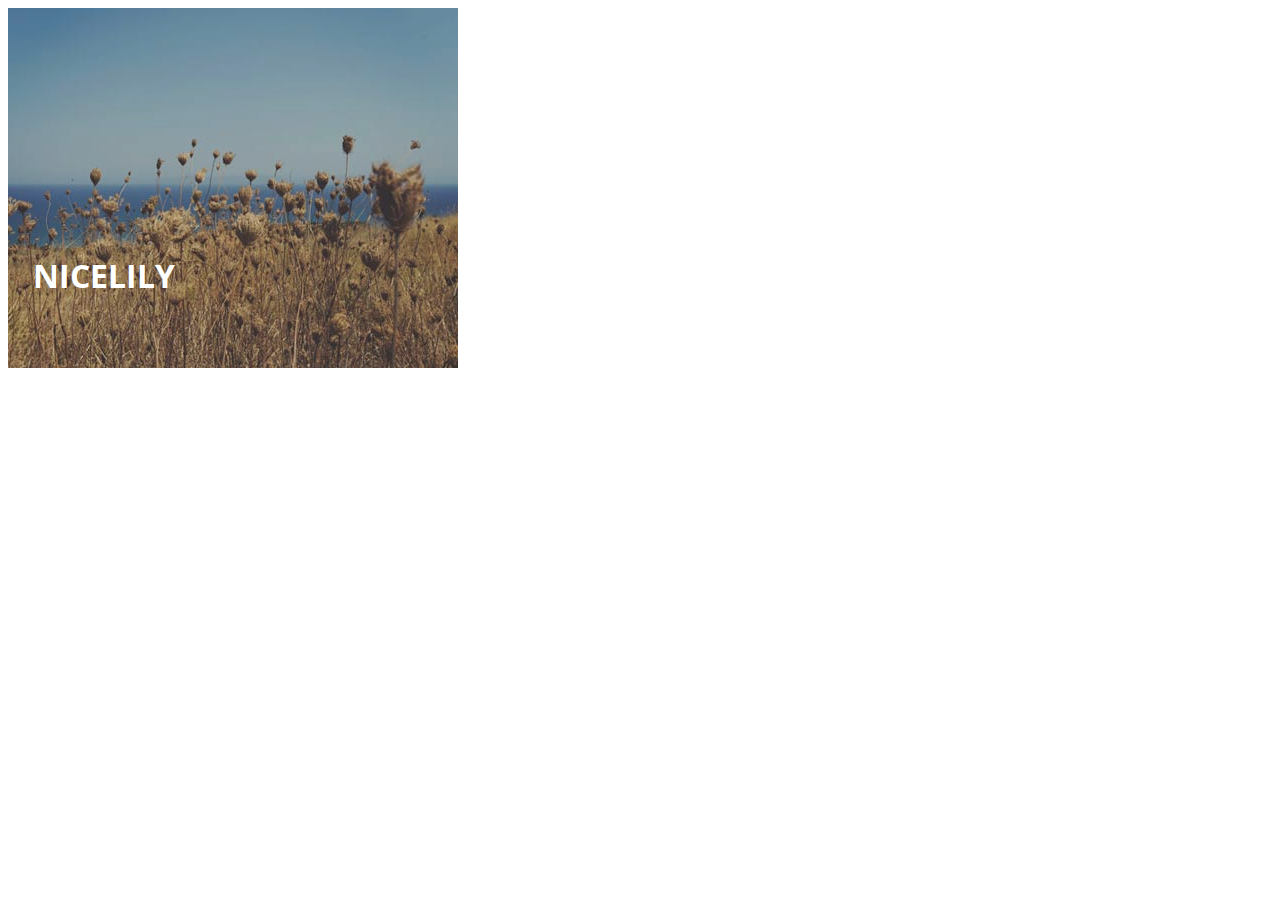
<file: Maxim/Units/lily-hover-effect/index.html>
<!DOCTYPE html>
<html lang="en">
<head>
    <meta charset="UTF-8">
    <meta name="viewport" content="width=device-width, initial-scale=1.0">
    <meta http-equiv="X-UA-Compatible" content="ie=edge">
    <title>Document</title>
    <link href="https://fonts.googleapis.com/css?family=Open+Sans&display=swap" rel="stylesheet">
    <link rel="stylesheet" href="style.css">
</head>
<body>
    <div class="container">
        <img src="images/12.jpg" alt="nature">
       <div class="text">
        <h2>NICELILY</h2>
            <p>lily likes to play with crayons and pencils</p>
       </div>
    </div>
</body>
</html>
</file>
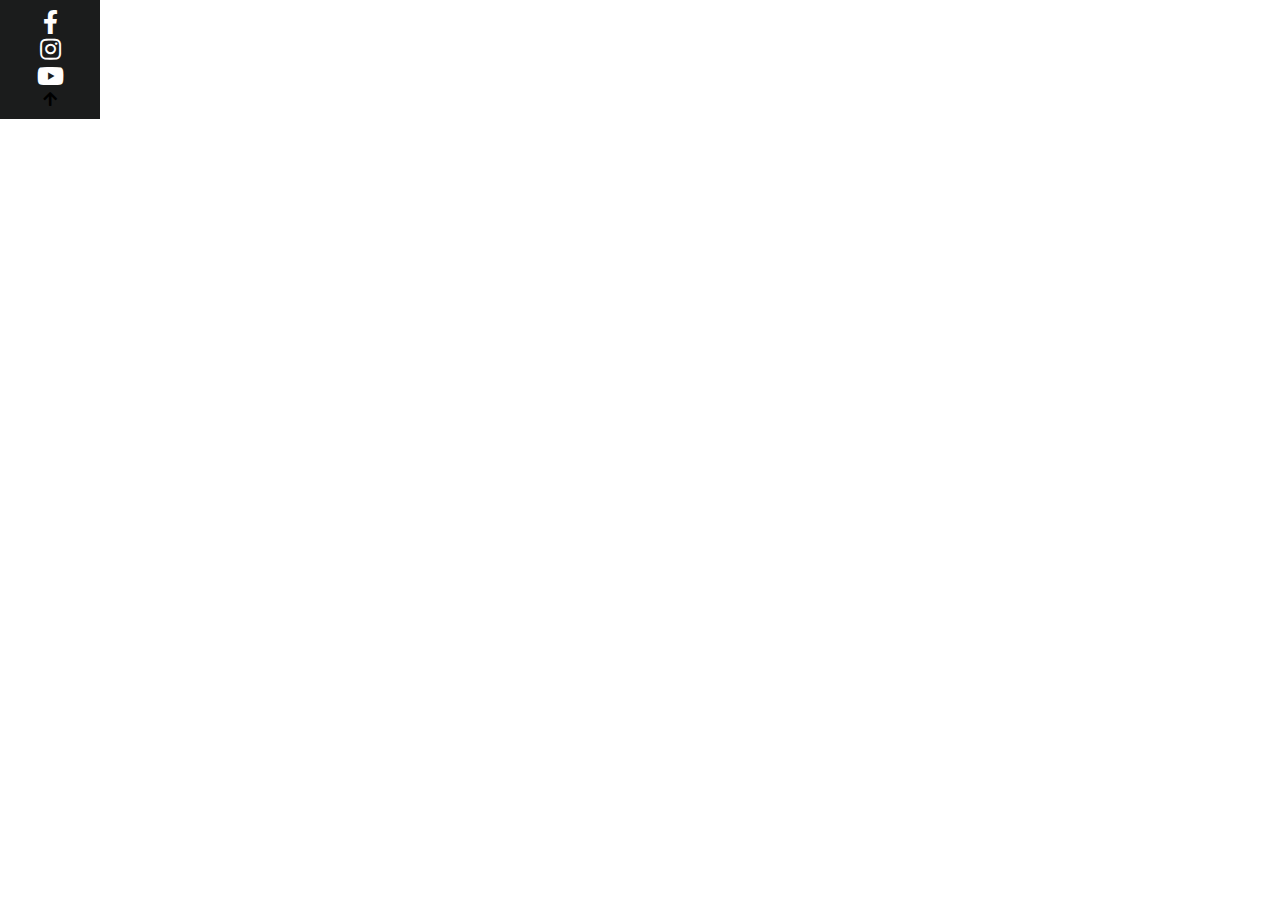
<file: Maxim/Units/social icons menu/index.html>
<!DOCTYPE html>
<html lang="en">
<head>
    <meta charset="UTF-8">
    <meta name="viewport" content="width=device-width, initial-scale=1.0">
    <meta http-equiv="X-UA-Compatible" content="ie=edge">
    <title>Style Icons Menu</title>
    <link rel="stylesheet" href="style.css">

    <link rel="stylesheet" href="https://cdnjs.cloudflare.com/ajax/libs/font-awesome/5.11.2/css/all.min.css">
    
</head>
<body>
    <nav>
       <!-- fontawesome.com портал с иконками  cdnjs.com - облако для доступа к библиотеки  -->
       <a href="#"><i class="fab fa-facebook-f"></i></a>
       <a href="#"><i class="fab fa-instagram"></i></a>
       <a href="#"><i class="fab fa-youtube"></i></a>
       <i class="fas fa-arrow-up"></i>

    </nav>
</body>
</html>
</file>
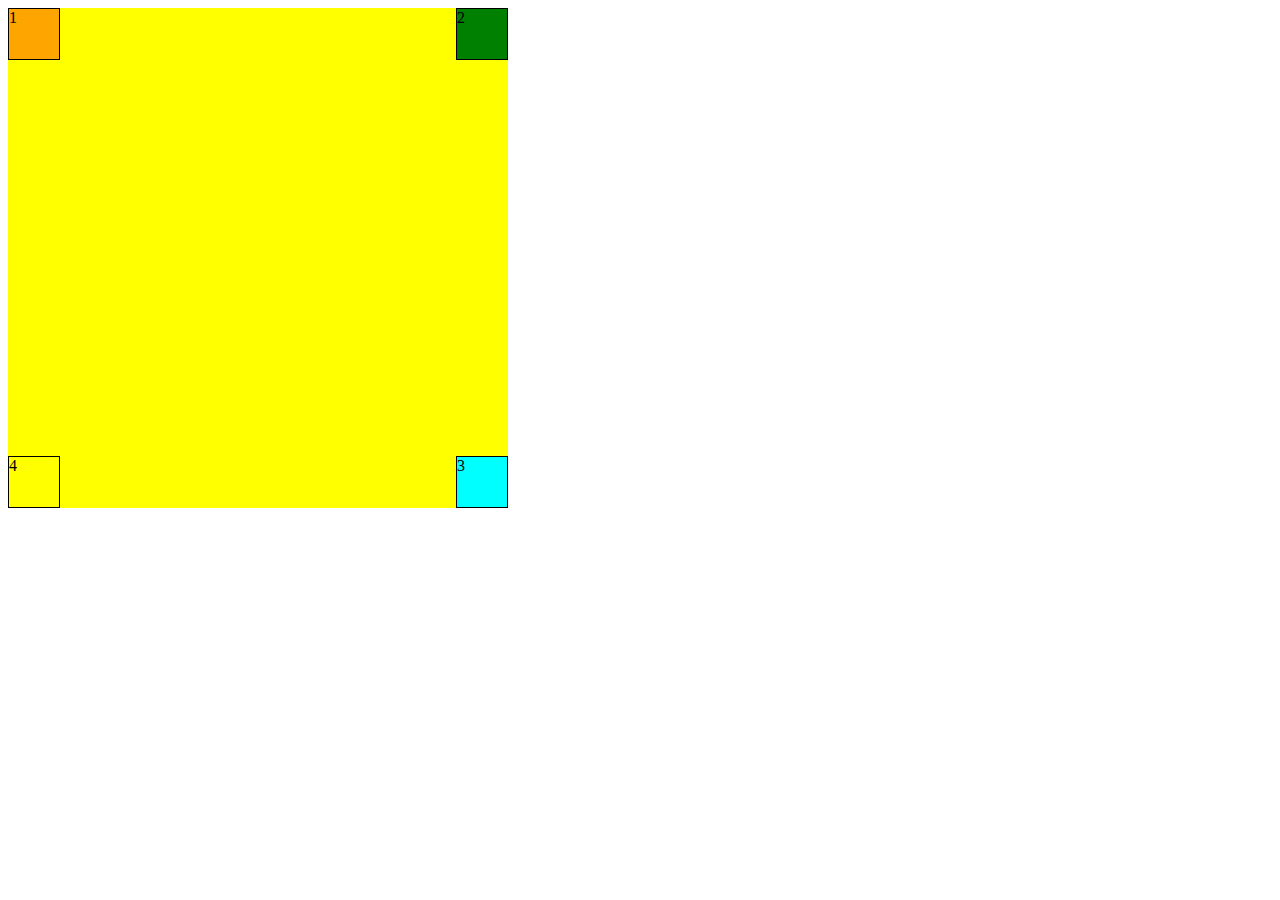
<file: Maxim/Units/absolute.html>
<!DOCTYPE html>
<html lang="en">
<head>
    <meta charset="UTF-8">
    <meta name="viewport" content="width=device-width, initial-scale=1.0">
    <meta http-equiv="X-UA-Compatible" content="ie=edge">
    <title>Document</title>
    <link rel="stylesheet" href="absolute.css">
</head>
<body>
   <div class="container">
     <div class="container2">
   <div class="first">1</div>
   <div class="second">2</div>
   <div class="third">3</div>
   <div class="fourth">4</div>
     </div>
   </div>
</body>
</html>
</file>
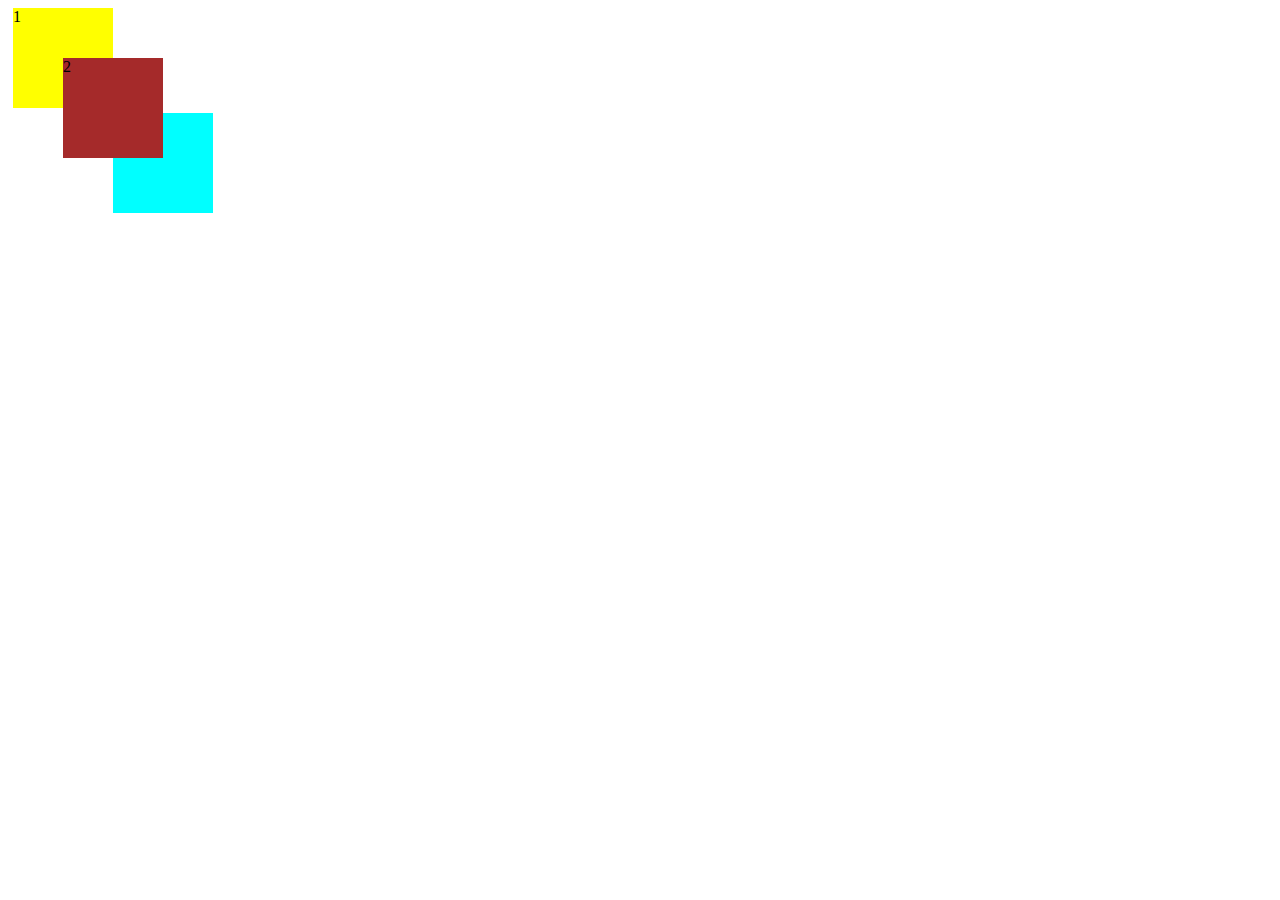
<file: Maxim/Units/relative.html>
<!DOCTYPE html>
<html lang="en">
<head>
    <meta charset="UTF-8">
    <meta name="viewport" content="width=device-width, initial-scale=1.0">
    <meta http-equiv="X-UA-Compatible" content="ie=edge">
    <title>Document</title>
<style>
    div{
   width: 100px;
   height: 100px;
   background-color:  yellow;
   margin: 5px;

}


.second{
position: relative;
background-color: brown;
left: 50px;
top: -55px;
}

.third {
    position: relative;
    background-color: aqua;
    left: 100px;
    top: -105px;
    z-index: -1;
}
</style>
</head>

<body>
    <div>1</div>
    <div class="second">2</div>
    <div class="third">3</div>
</body>
</html>
</file>
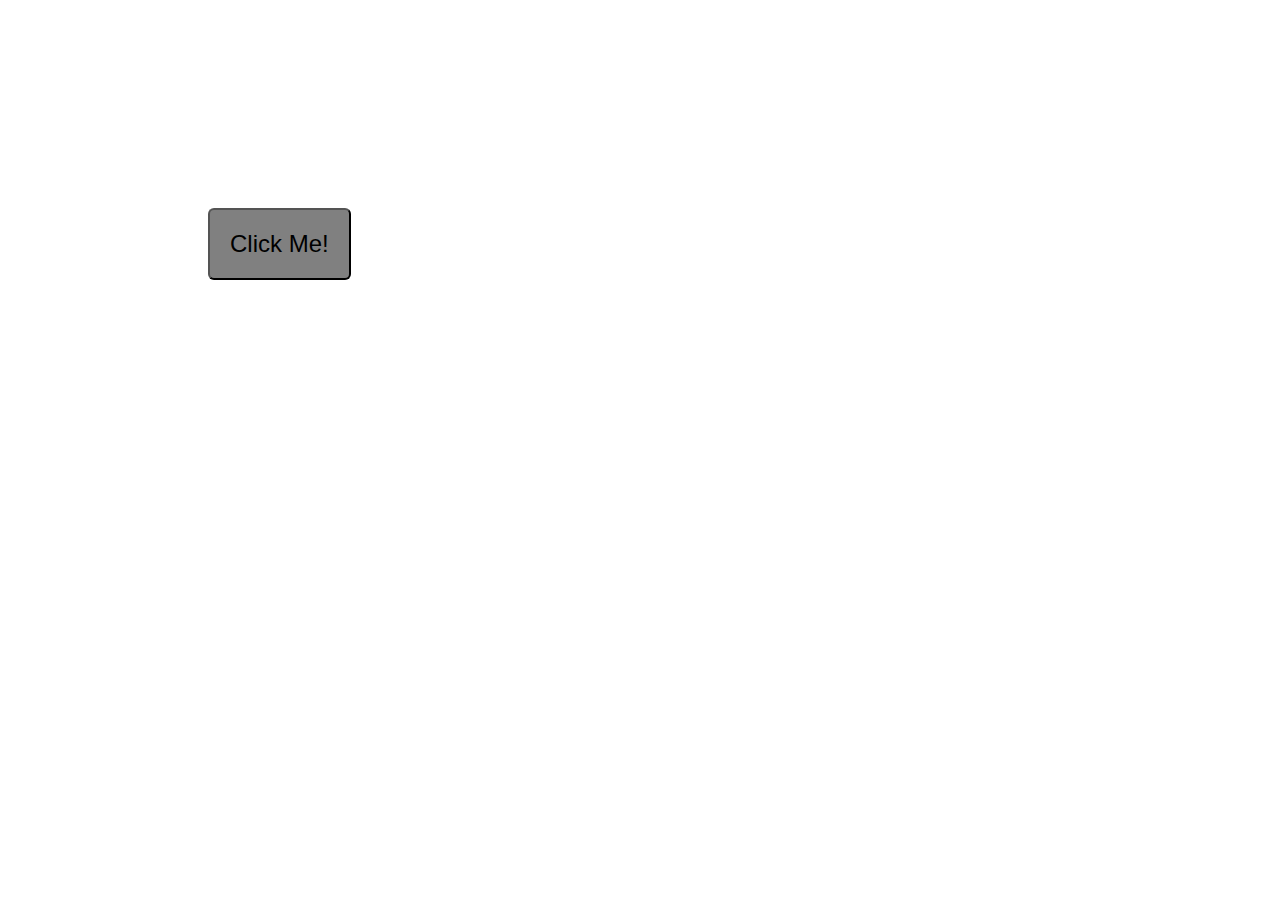
<file: Maxim/Units/animation/btn.html>
<!DOCTYPE html>
<html lang="en">
<head>
    <meta charset="UTF-8">
    <meta name="viewport" content="width=device-width, initial-scale=1.0">
    <meta http-equiv="X-UA-Compatible" content="ie=edge">
    <title>Button</title>
    <link rel="stylesheet" href="btn.css">
</head>
<body>
    <button>Click Me!</button>
</body>
</html>
</file>
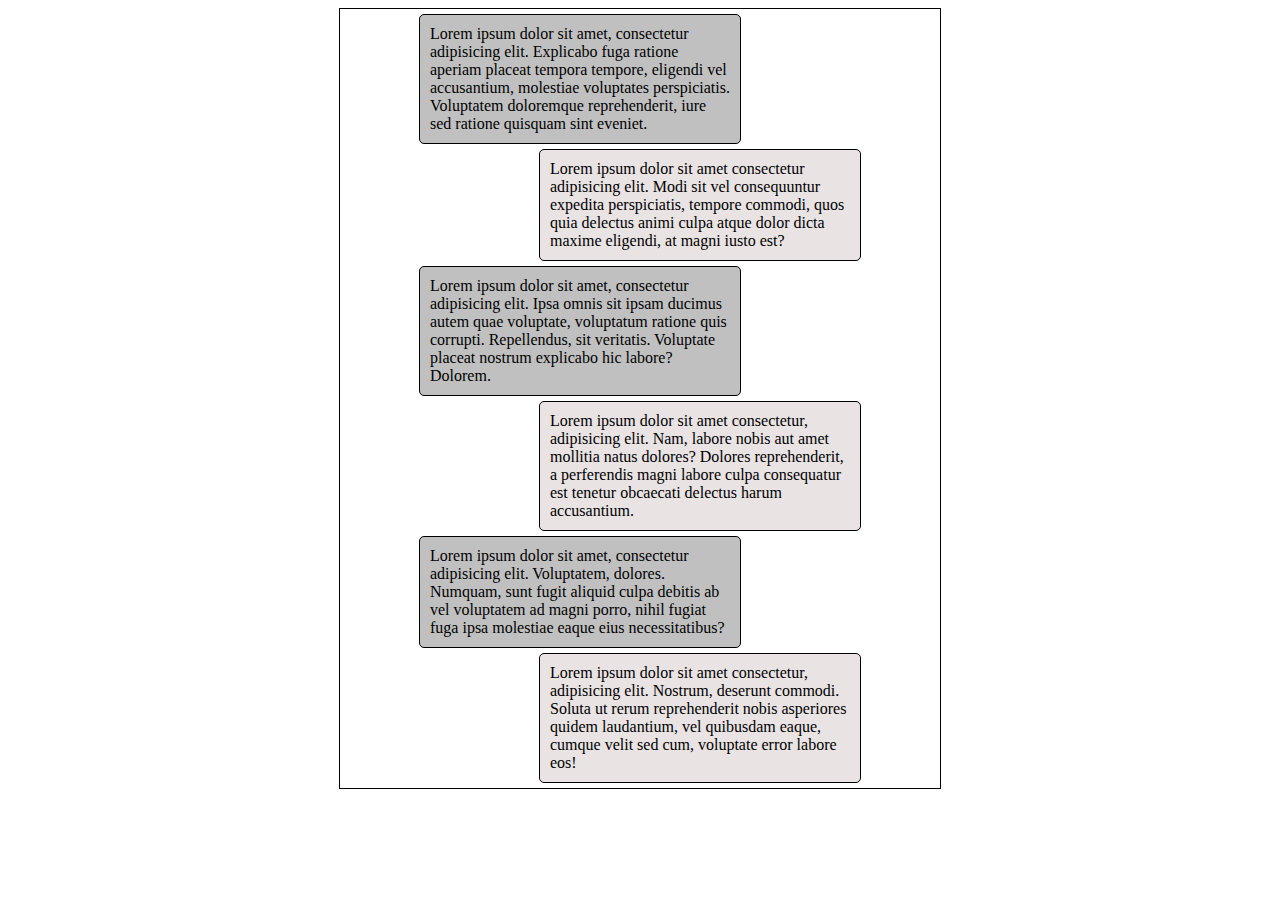
<file: Maxim/Units/chat/chat.html>
<!DOCTYPE html>
<html lang="en">
<head>
    <meta charset="UTF-8">
    <meta name="viewport" content="width=device-width, initial-scale=1.0">
    <meta http-equiv="X-UA-Compatible" content="ie=edge">
    <title>Chat</title>
    <link rel="stylesheet" href="chat.css">
</head>
<body>
    <div class="container">
        <div class="first-person">Lorem ipsum dolor sit amet, consectetur adipisicing elit. Explicabo fuga ratione aperiam placeat tempora tempore, eligendi vel accusantium, molestiae voluptates perspiciatis. Voluptatem doloremque reprehenderit, iure sed ratione quisquam sint eveniet. </div>
        <div class="second-person">Lorem ipsum dolor sit amet consectetur adipisicing elit. Modi sit vel consequuntur expedita perspiciatis, tempore commodi, quos quia delectus animi culpa atque dolor dicta maxime eligendi, at magni iusto est? </div>
        <div class="first-person">Lorem ipsum dolor sit amet, consectetur adipisicing elit. Ipsa omnis sit ipsam ducimus autem quae voluptate, voluptatum ratione quis corrupti. Repellendus, sit veritatis. Voluptate placeat nostrum explicabo hic labore? Dolorem. </div>
        <div class="second-person">Lorem ipsum dolor sit amet consectetur, adipisicing elit. Nam, labore nobis aut amet mollitia natus dolores? Dolores reprehenderit, a perferendis magni labore culpa consequatur est tenetur obcaecati delectus harum accusantium. </div>
        <div class="first-person">Lorem ipsum dolor sit amet, consectetur adipisicing elit. Voluptatem, dolores. Numquam, sunt fugit aliquid culpa debitis ab vel voluptatem ad magni porro, nihil fugiat fuga ipsa molestiae eaque eius necessitatibus? </div>
        <div class="second-person">Lorem ipsum dolor sit amet consectetur, adipisicing elit. Nostrum, deserunt commodi. Soluta ut rerum reprehenderit nobis asperiores quidem laudantium, vel quibusdam eaque, cumque velit sed cum, voluptate error labore eos! </div>
    </div>
</body>
</html>
</file>
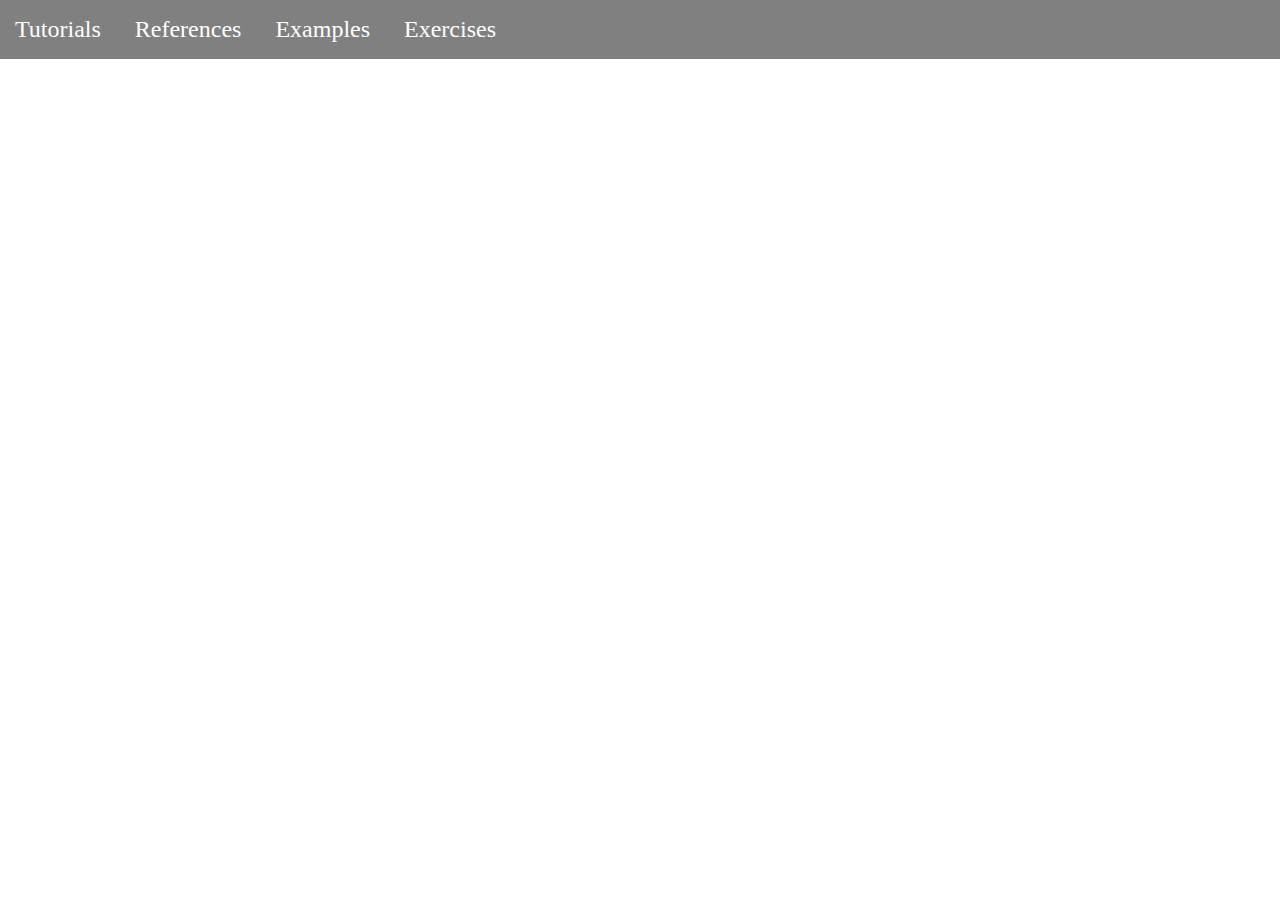
<file: Maxim/Units/fixed-menu/menu.html>
<!DOCTYPE html>
<html lang="en">
<head>
    <meta charset="UTF-8">
    <meta name="viewport" content="width=device-width, initial-scale=1.0">
    <meta http-equiv="X-UA-Compatible" content="ie=edge">
    <title>Menu</title>
    <link rel="stylesheet" href="menu.css">
</head>
<body>
    <nav>
        <!-- ul>li*4>a -->
      <ul class="main-menu">
          <li><a href="">Tutorials</a></li>
          <li><a href="">References</a></li>
          <li><a href="">Examples</a></li>
          <li class="drop-trigger"><a href="">Exercises</a>
             <ul class="dropdown">
                 <li><a href="">HTML</a></li>
                 <li><a href="">CSS</a></li>
                 <li><a href="">JAVASCRIPT</a></li>
             </ul>
        </li>
      </ul>

    </nav>
    <!-- <section class="first-section">
        <h2>Blanh</h2>
        -->
     <!-- <p class="fixed">Lorem, ipsum dolor sit amet consectetur adipisicing elit. Molestias saepe maxime, voluptatum eum, porro reprehenderit hic aut dolor, provident similique explicabo aperiam! Ipsum et dolor necessitatibus quae nesciunt illo aspernatur impedit, labore magni nulla voluptas placeat tenetur voluptatum esse, repudiandae eligendi facilis velit consectetur minima. Voluptas sequi vero minima error!</p> 
     <p>Lorem, ipsum dolor sit amet consectetur adipisicing elit. Molestias saepe maxime, voluptatum eum, porro reprehenderit hic aut dolor, provident similique explicabo aperiam! Ipsum et dolor necessitatibus quae nesciunt illo aspernatur impedit, labore magni nulla voluptas placeat tenetur voluptatum esse, repudiandae eligendi facilis velit consectetur minima. Voluptas sequi vero minima error!</p> 
     <p>Lorem, ipsum dolor sit amet consectetur adipisicing elit. Molestias saepe maxime, voluptatum eum, porro reprehenderit hic aut dolor, provident similique explicabo aperiam! Ipsum et dolor necessitatibus quae nesciunt illo aspernatur impedit, labore magni nulla voluptas placeat tenetur voluptatum esse, repudiandae eligendi facilis velit consectetur minima. Voluptas sequi vero minima error!</p> 
     <p>Lorem, ipsum dolor sit amet consectetur adipisicing elit. Molestias saepe maxime, voluptatum eum, porro reprehenderit hic aut dolor, provident similique explicabo aperiam! Ipsum et dolor necessitatibus quae nesciunt illo aspernatur impedit, labore magni nulla voluptas placeat tenetur voluptatum esse, repudiandae eligendi facilis velit consectetur minima. Voluptas sequi vero minima error!</p> 
     <p>Lorem, ipsum dolor sit amet consectetur adipisicing elit. Molestias saepe maxime, voluptatum eum, porro reprehenderit hic aut dolor, provident similique explicabo aperiam! Ipsum et dolor necessitatibus quae nesciunt illo aspernatur impedit, labore magni nulla voluptas placeat tenetur voluptatum esse, repudiandae eligendi facilis velit consectetur minima. Voluptas sequi vero minima error!</p> 
     <p>Lorem, ipsum dolor sit amet consectetur adipisicing elit. Molestias saepe maxime, voluptatum eum, porro reprehenderit hic aut dolor, provident similique explicabo aperiam! Ipsum et dolor necessitatibus quae nesciunt illo aspernatur impedit, labore magni nulla voluptas placeat tenetur voluptatum esse, repudiandae eligendi facilis velit consectetur minima. Voluptas sequi vero minima error!</p> 
     <p>Lorem, ipsum dolor sit amet consectetur adipisicing elit. Molestias saepe maxime, voluptatum eum, porro reprehenderit hic aut dolor, provident similique explicabo aperiam! Ipsum et dolor necessitatibus quae nesciunt illo aspernatur impedit, labore magni nulla voluptas placeat tenetur voluptatum esse, repudiandae eligendi facilis velit consectetur minima. Voluptas sequi vero minima error!</p> 
    </section>

    <section class="second-section">
            <h2>Blanh</h2>
           
         <p>Lorem, ipsum dolor sit amet consectetur adipisicing elit. Molestias saepe maxime, voluptatum eum, porro reprehenderit hic aut dolor, provident similique explicabo aperiam! Ipsum et dolor necessitatibus quae nesciunt illo aspernatur impedit, labore magni nulla voluptas placeat tenetur voluptatum esse, repudiandae eligendi facilis velit consectetur minima. Voluptas sequi vero minima error!</p> 
         <p>Lorem, ipsum dolor sit amet consectetur adipisicing elit. Molestias saepe maxime, voluptatum eum, porro reprehenderit hic aut dolor, provident similique explicabo aperiam! Ipsum et dolor necessitatibus quae nesciunt illo aspernatur impedit, labore magni nulla voluptas placeat tenetur voluptatum esse, repudiandae eligendi facilis velit consectetur minima. Voluptas sequi vero minima error!</p> 
         <p>Lorem, ipsum dolor sit amet consectetur adipisicing elit. Molestias saepe maxime, voluptatum eum, porro reprehenderit hic aut dolor, provident similique explicabo aperiam! Ipsum et dolor necessitatibus quae nesciunt illo aspernatur impedit, labore magni nulla voluptas placeat tenetur voluptatum esse, repudiandae eligendi facilis velit consectetur minima. Voluptas sequi vero minima error!</p> 
         <p>Lorem, ipsum dolor sit amet consectetur adipisicing elit. Molestias saepe maxime, voluptatum eum, porro reprehenderit hic aut dolor, provident similique explicabo aperiam! Ipsum et dolor necessitatibus quae nesciunt illo aspernatur impedit, labore magni nulla voluptas placeat tenetur voluptatum esse, repudiandae eligendi facilis velit consectetur minima. Voluptas sequi vero minima error!</p> 
         <p>Lorem, ipsum dolor sit amet consectetur adipisicing elit. Molestias saepe maxime, voluptatum eum, porro reprehenderit hic aut dolor, provident similique explicabo aperiam! Ipsum et dolor necessitatibus quae nesciunt illo aspernatur impedit, labore magni nulla voluptas placeat tenetur voluptatum esse, repudiandae eligendi facilis velit consectetur minima. Voluptas sequi vero minima error!</p> 
         <p>Lorem, ipsum dolor sit amet consectetur adipisicing elit. Molestias saepe maxime, voluptatum eum, porro reprehenderit hic aut dolor, provident similique explicabo aperiam! Ipsum et dolor necessitatibus quae nesciunt illo aspernatur impedit, labore magni nulla voluptas placeat tenetur voluptatum esse, repudiandae eligendi facilis velit consectetur minima. Voluptas sequi vero minima error!</p> 
         <p>Lorem, ipsum dolor sit amet consectetur adipisicing elit. Molestias saepe maxime, voluptatum eum, porro reprehenderit hic aut dolor, provident similique explicabo aperiam! Ipsum et dolor necessitatibus quae nesciunt illo aspernatur impedit, labore magni nulla voluptas placeat tenetur voluptatum esse, repudiandae eligendi facilis velit consectetur minima. Voluptas sequi vero minima error!</p> 
        </section> -->
</body>
</html>
</file>
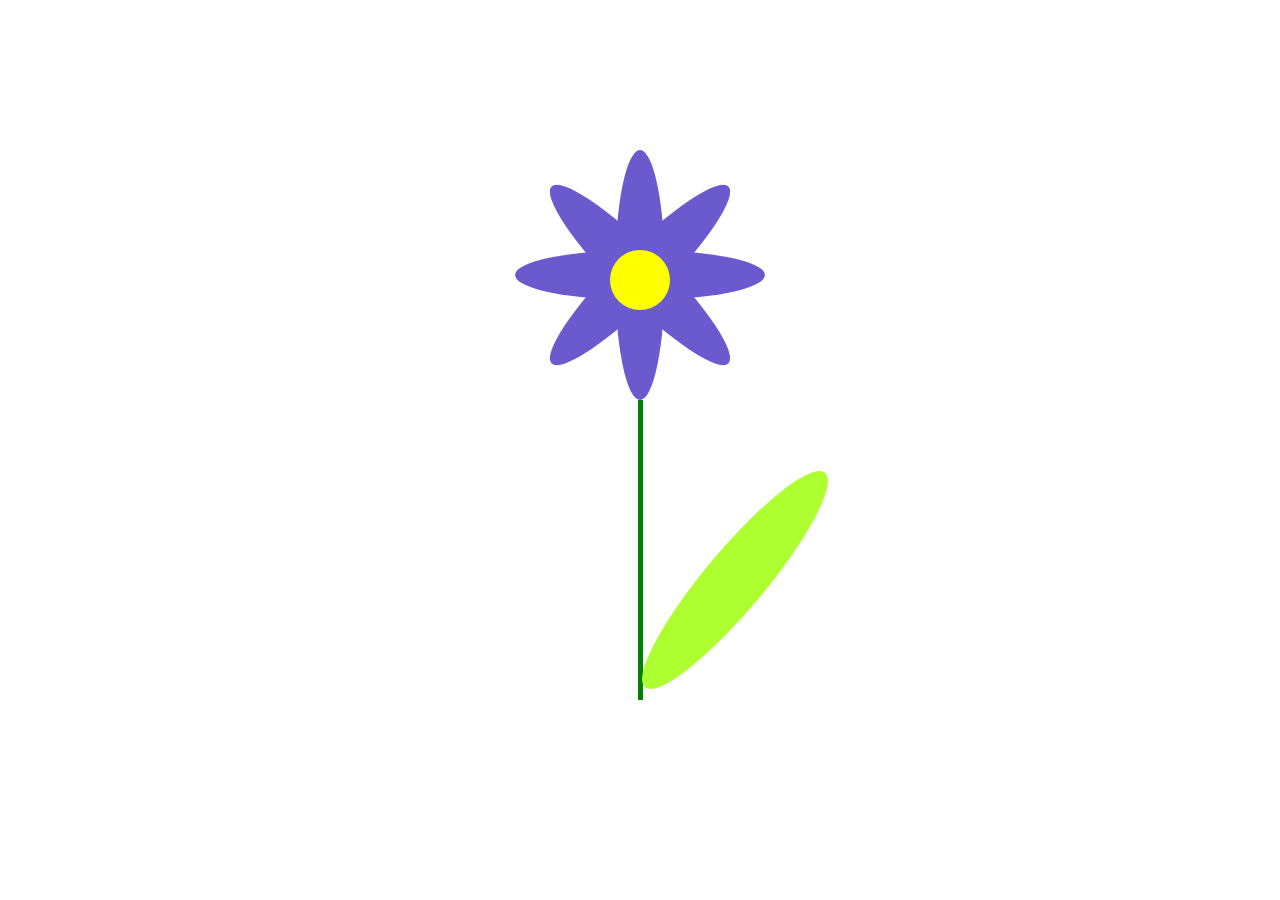
<file: Maxim/Units/picture/picture.html>
<!DOCTYPE html>
<html lang="en">
<head>
    <meta charset="UTF-8">
    <meta name="viewport" content="width=device-width, initial-scale=1.0">
    <meta http-equiv="X-UA-Compatible" content="ie=edge">
    <title>Picture</title>
    <link rel="stylesheet" href="picture.css">
</head>
<body>
   <div class="container"> 
    <div class="lepestoc lepestoc1"></div>
    <div class="lepestoc lepestoc2"></div>
    <div class="lepestoc lepestoc3"></div>
    <div class="lepestoc lepestoc4"></div>
    <div class="center"></div>
    <div class="stebeli"></div>
    <div class="leaf"></div>
   </div>
</body>
</html>
</file>
<file: Maxim/Units/lily-hover-effect/style.css>
.container{

    width: 450px;
    overflow: hidden;
    text-transform: uppercase;
    position: relative;

}

img{

    position: relative;
    left: -30px;
    filter: brightness(80%);
}
.container:hover img{

    left: 0;
    filter: none;
}

.text{

    position: absolute;
    z-index: 2;
    bottom: 10px;
    left: 25px;
    text-transform: uppercase;
    color: white;
    font-family: 'Open Sans', sans-serif;

}

p{

    opacity: 0;
}

h2{

    font-size: 2em;
}

.container:hover .text{

    bottom: 50px;
}

.container:hover p{

    opacity: 1;
}
</file>
<file: Maxim/Units/social icons menu/style.css>
nav{

    width: 80px;
    background-color: gray;
    padding: 10px;
    text-align: center;
    position: relative;
    top: -113px;
    transition: top 3s, background-color 2s linear 2s;
    
}

nav a{

    display: block;
    color: rgb(255, 254, 254);
    font-size: 1.5em;

}

body{

    margin: 0;
}

nav:hover{

    top: 0;
    background-color: #1b1c1c;
}
</file>
<file: Maxim/Units/absolute.css>
.container{
    width: 500px;
    height: 500px;
    background-color: yellow;
    position: relative;
}
.container2{
width: 300px;
height: 300;
background-color: rebeccapurple;

}

.container2 div{
    width: 50px;
    height: 50px;
    border: 1px solid black;
    position: absolute;
    
}
    .first{
        background-color: orange;
          

        }

    .second{
        background-color: green ;
        right: 0;
        top: 0;

    }    
    .third {
        background-color: aqua;
        right: 0;
        bottom: 0;

    }

    .fourth{
        background-color: yellow;
        
        left: 0;
        bottom: 0;
    }
</file>
<file: Maxim/Units/animation/btn.css>
button{
    padding: 20px;
    background-color: grey;
    font-size: 1.5em;
    position: relative;
    top: 200px;
    left: 200px;
    animation: jump 1s infinite alternate;
    border-radius: 6px;


}

@keyframes jump{
    from{
        box-shadow: 0 0 5px gray;

    }
    to{
        top: 150px;
        box-shadow: 0 50px 50px gray;
    }


}

button:hover{
    animation-play-state: paused;
}
</file>
<file: Maxim/Units/chat/chat.css>
.container{
    border: 1px solid black;
    margin: auto;
    width: 600px;
    height: 1200;
}

.container div{

    width: 50%;
    border: 1px solid black;
    border-radius: 5px;
    padding: 10px;
    margin: 5px auto;
    position: relative;
}
.first-person{
     
    background-color: silver;
    right: 10%;
}

.second-person{

    background-color: rgb(233, 227, 228);
    left: 10%;

}
</file>
<file: Maxim/Units/fixed-menu/menu.css>
body{
    margin: 0;
}
nav{
    background-color: gray;
    width: 100%;
    position: fixed;
    top: 0;
}

.main-menu>li{
display: inline-block;
 
/* list-style: none;  убрать точки списка*/

}

ul{

    padding-inline-start: 0;
}
li{
    list-style: none;
    
}

a{
    text-decoration: none; /* убираем подчеркивания ссылок*/
    padding: 15px;
    color: white;
    font-size: 1.5em;
}
section{
    margin-top: 90px ;
    border: 1px solid black;
}


.first-section{
    background-color: orange;

}

.second-section{
    background-color: aqua;
}

.dropdown{
    background-color: silver;
    position: absolute;
    top: 72px;
    display: none;
    
}
.drop-trigger:hover .dropdown{
    display: block;

}
</file>
<file: Maxim/Units/picture/picture.css>
.container{

    width: 250px;
    height: 400px;
    margin: auto;
    position: absolute;
    top: 0;
    bottom: 0;
    right: 0;
    left: 0;
}

.lepestoc{

    height: 50px;
    width: 250px;
    background-color: slateblue;
    border-radius: 50%;
    position: absolute;
}

.lepestoc1{

    transform: rotate(45deg);
}

.lepestoc2{

    transform: rotate(-45deg);
}
.lepestoc3{
    transform: rotate(90deg);
}

.center{
    
    position: absolute;
    background-color: yellow;
    width: 60px;
    height: 60px;
    border-radius: 50%;
    left: calc(250px / 2 - 30px);
}

.stebeli{

    width: 5px;
    height: 300px;
    background-color: green;
    margin: auto;
    position: relative;
    top: 150px;
}

.leaf{

    width: 280px;
    height: 60px;
    border-radius: 50%;
    background-color: greenyellow;
    transform: rotate(-50deg);
    position: relative;
    left: 80px;
}
</file>
